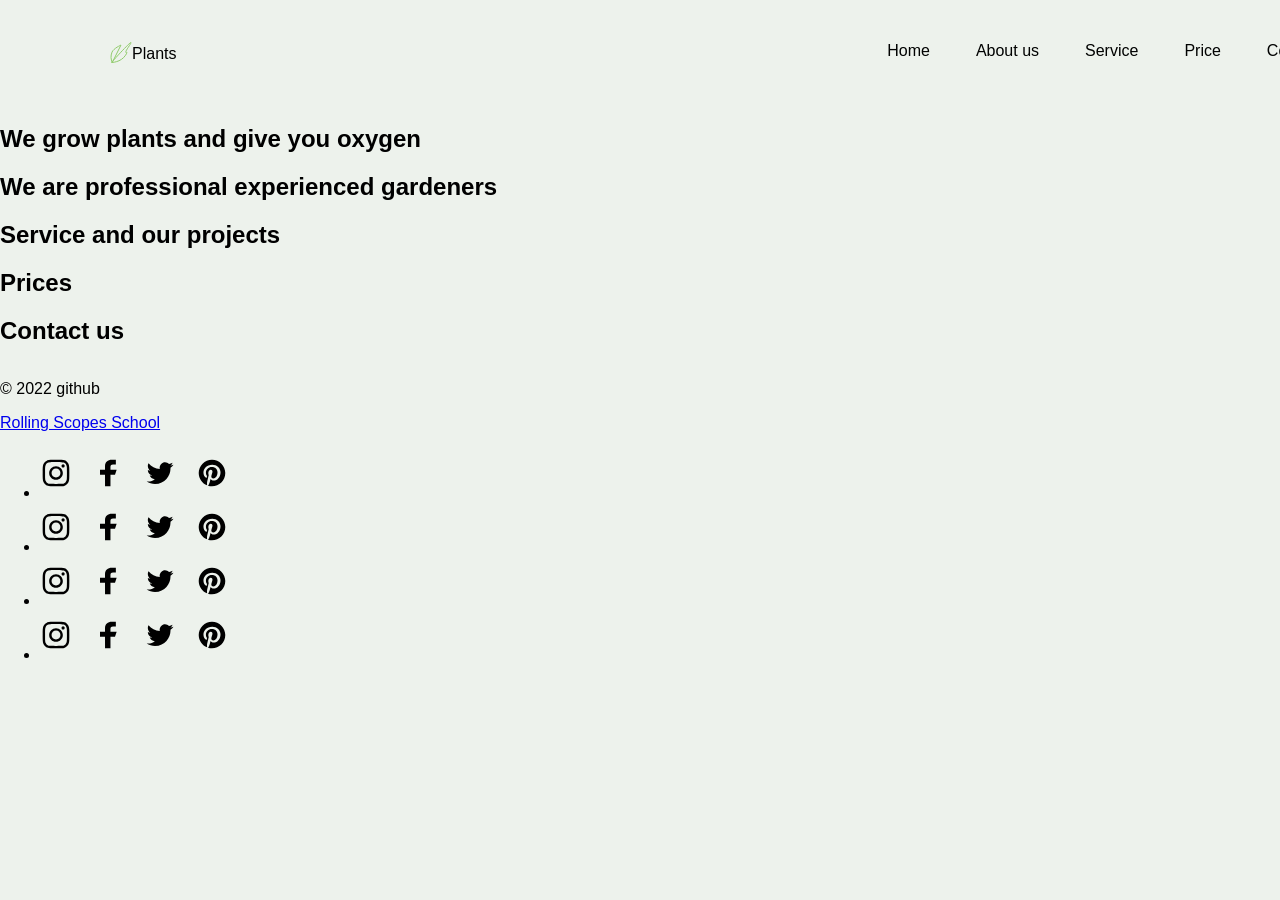
<file: plants/index.html>
<!DOCTYPE html>
<html lang="en">
<head>
    <meta charset="UTF-8">
    <meta http-equiv="X-UA-Compatible" content="IE=edge">
    <meta name="viewport" content="width=device-width, initial-scale=1.0">
    <title>Plants</title>
    <link type="Image/x-icon" href="/plants/img/logo_vector.svg" rel="icon">
    <link rel="stylesheet" href="/plants/style.css">
</head>
<body class="body">
    <header class="header">

        <h1 class="header_left header_title">Plants</h1>

        <nav class="header_right">
            <ul class="header_list">
                <li class="header_list-item">
                    <a href="/plants/index.html" class="header_list-link">Home</a>
                </li>
                <li class="header_list-item">
                    <a href="" class="header_list-link">About us</a>
                </li>
                <li class="header_list-item">
                    <a href="" class="header_list-link">Service</a>
                </li>
                <li class="header_list-item">
                    <a href="" class="header_list-link">Price</a>
                </li>
                <li class="header_list-item">
                    <a href="" class="header_list-link">Contacts</a>
                </li>
            </ul>
        </nav>

    </header>

    <main class="main">

        <section class="main_section">
            <h2 class="section_title">We grow plants and give you oxygen</h2>
        </section>

        <section class="main_section">
            <h2 class="section_title">We are professional experienced gardeners</h2>
        </section>

        <section class="main_section">
            <h2 class="section_title">Service and our projects</h2>
        </section>

        <section class="main_section">
            <h2 class="section_title">Prices</h2>
        </section>

        <section class="main_section">
            <h2 class="section_title">Contact us</h2>
        </section>

    </main>

    <footer class="footer">
        <div class="footer_container">
            <p class="footer_copy">&copy; 2022 github</p>
        </div>

        <div class="footer_container">
            <a href="https://rs.school/js-stage0/" class="footer_link-to-school">Rolling Scopes School</a>
        </div>

        <ul class="footer_container footer_list">
            <li class="footer_list-item">
                <a href="https://github.com/Asyalapa" class="footer_list-link">
                    <img src="/plants/img/social-list.svg" alt="Instagram" class="footer_list-image instagram">
                </a>
            </li>
            <li class="footer_list-item">
                <a href="https://github.com/Asyalapa" class="footer_list-link">
                    <img src="/plants/img/social-list.svg" alt="Facebook" class="footer_list-image facebook">
                </a>
            </li>
            <li class="footer_list-item">
                <a href="https://github.com/Asyalapa" class="footer_list-link">
                    <img src="/plants/img/social-list.svg" alt="Twitter" class="footer_list-image twitter">
                </a>
            </li>
            <li class="footer_list-item">
                <a href="https://github.com/Asyalapa" class="footer_list-link">
                    <img src="/plants/img/social-list.svg" alt="Pinterest" class="footer_list-image pinterest">
                </a>
            </li>
        </ul>
    </footer>
</body>
</html>
</file>
<file: plants/style.css>
.body {
    display: flex;
    flex-direction: column;
    margin: 0;
    padding: 0;
    box-sizing: border-box;
    font-family: sans-serif;
    background-color: #EDF2EC;
    font-size: 16px;
}

.header {
    display: flex;
    justify-content: space-between;
    box-sizing: border-box;
    width: 1440px;
    padding: 42px 110px;
}

.header_title {
    margin: 0;
    padding-left: 22px;
    padding-top: 3px;
    font-weight: 400;
    font-size: 16px;
    background: no-repeat url('/plants/img/logo_vector.svg');
    background-position-y: center;
}

.header_list {
    margin: 0;
    padding: 0;
    display: flex;
    align-items: center;
    list-style-type: none;
}

.header_list-item:not(:last-child) {
    margin-right: 46px;
}

.header_list-link {
    text-decoration: none;
    color: #010201;
}

.header_list-link:hover,
.header_list-link:active {
    color: #e06733;
    font-weight: 700;
    cursor: pointer;
}
</file>
